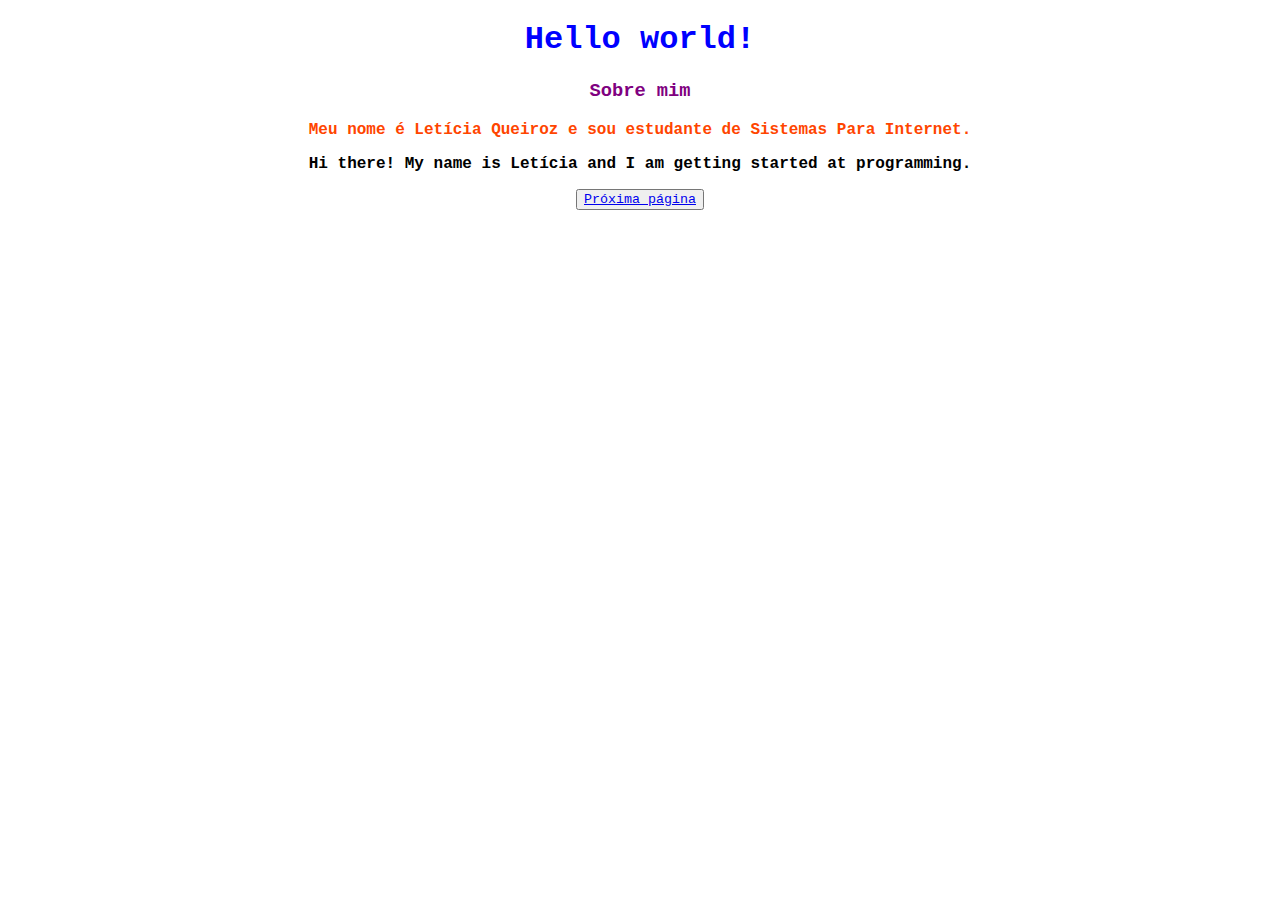
<file: index.html>
<!DOCTYPE html>
    <head>
        <link rel="shortcut icon" href="star.png" type="favicon" />
        <link rel="stylesheet" href="index.css">
        <title>Hello world!</title>
    </head>
    <body>
        <h1>Hello world!</h1>
        <h3 class="principal">Sobre mim</h3>
        <p class="principal">Meu nome é Letícia Queiroz e sou estudante de Sistemas Para Internet.</p>
        <p id="about">Hi there! My name is Letícia and I am getting started at programming.</p>
        
        <button class="botao">
            <a href="index2.html">Próxima página</a>
        </button>
    </body>
</file>
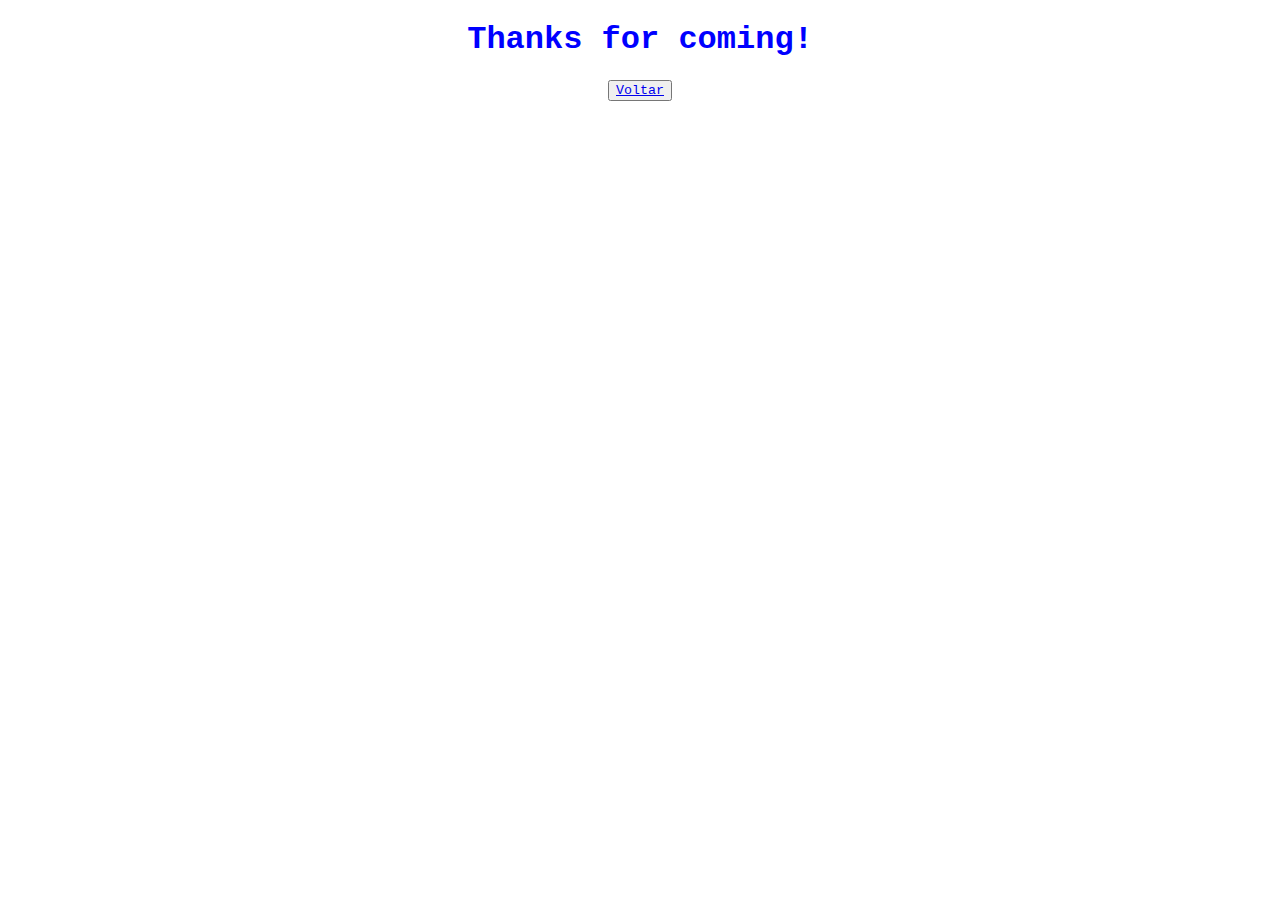
<file: index2.html>
<!DOCTYPE html>
<html lang="en">
<head>
    <meta charset="UTF-8">
    <meta http-equiv="X-UA-Compatible" content="IE=edge">
    <meta name="viewport" content="width=device-width, initial-scale=1.0">
    <link rel="shortcut icon" href="star.png" type="favicon" />
    <link rel="stylesheet" href="index.css">
    <title>Hello World!</title>
</head>
<body>
    <h1>Thanks for coming!</h1>
    <button class="botao">
        <a href="index.html">Voltar</a>
    </button>
</body>
</html>
</file>
<file: index.css>
* {
    font-family: 'Courier New', Courier, monospace;
    text-align: center;
}

h1 {
    color: blue;
}

h3.principal {
    color: purple;
}

p.principal {
    color: orangered;
    font-weight: bold;
}

#about {
    font-weight: bold;
}

button:hover {
    font-weight: bold;
    cursor: pointer;
}
</file>
